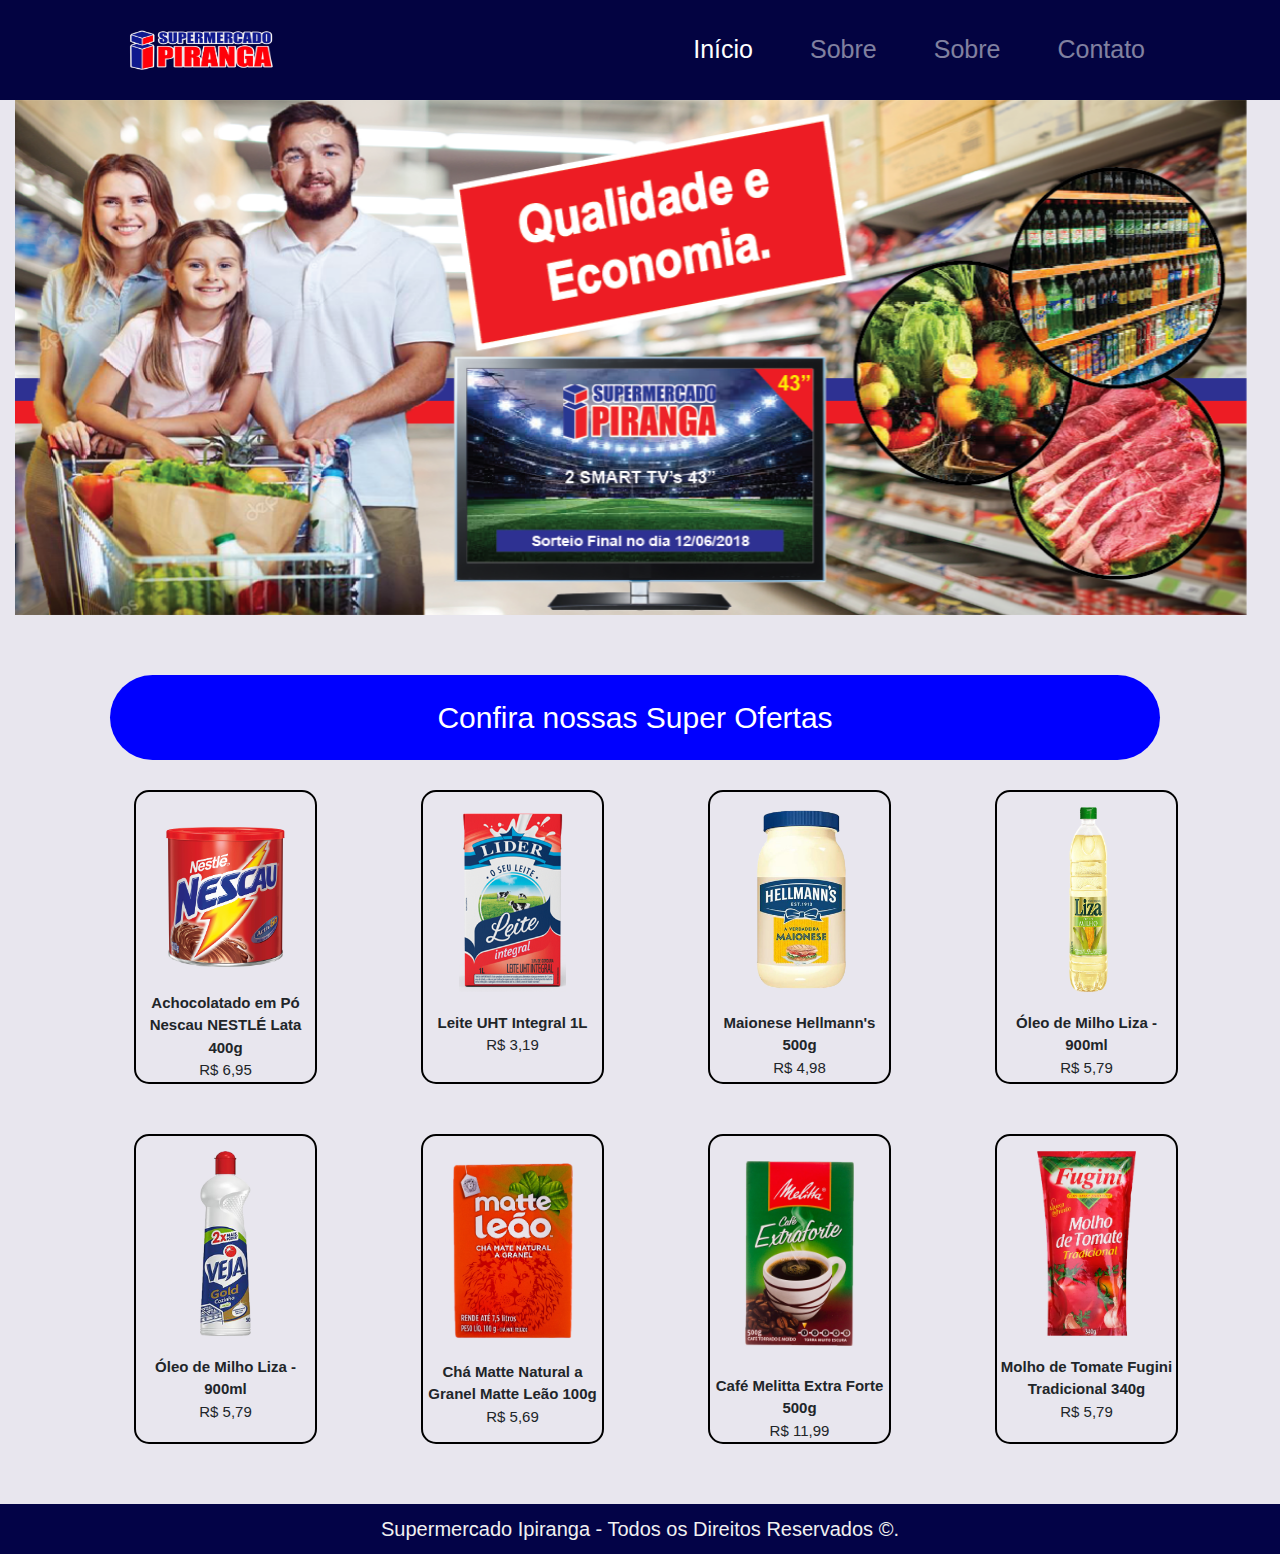
<file: Index.html>
<!DOCTYPE html>
<html lang="pt-br">

<head>
    <meta charset="UTF-8">
    <meta name="viewport" content="width=device-width, initial-scale=1.0">
    <meta http-equiv="X-UA-Compatible" content="ie=edge">
    <title>Supermercados Ipiranga</title>
    <link rel="stylesheet" href="css/bootstrap.min.css">
    <link rel="stylesheet" href="css/estilo.css">
</head>

<body>
    <header>
        <nav class="navbar navbar-expand-lg navbar-dark">
            <img class="logo navbar-brand" src="img/logo.png" alt="">
            <button class="navbar-toggler ml-auto" type="button" data-toggle="collapse" data-target="#navbarSupportedContent"
                aria-controls="navbarSupportedContent" aria-expanded="false" aria-label="Toggle navigation">
                <span class="navbar-toggler-icon "></span>
            </button>

            <div class="collapse navbar-collapse" id="navbarSupportedContent">
                <ul class="navbar-nav ml-auto">
                    <li class="nav-item active">
                        <a class="nav-link" href="#">Início
                            <span class="sr-only">(current)</span>
                        </a>
                    </li>
                    <li class="nav-item">
                        <a class="nav-link" href="#">Sobre</a>
                    </li>
                    <li class="nav-item">
                        <a class="nav-link" href="#">Sobre</a>
                    </li>
                    <li class="nav-item">
                        <a class="nav-link" href="#">Contato</a>
                    </li>
                </ul>
            </div>
        </nav>

    </header>

    <main class="container-fluid">
        <div id="carouselExampleIndicators" class="carousel slide" data-ride="carousel">
            <div class="carousel-inner">

                <div class="carousel-item active">
                    <img class="d-block w-100" src="img/Banner.png" alt="...">
                </div>

                <div class="col-24 col-md-50 col-lg-100 ">
                    <div class="titulo">Confira nossas Super Ofertas</div>
                </div>


                <div class="container-fluid">
                    <div class="col-12 col-md-20 col-lg-100 ">
                        <div class="row mt-4">
                            <div class="ofertas">
                                <img style="height: 140px; margin: 35px 0 25px 0;" src="img/oferta1.png" alt="Produto" /><br />
                                <strong>Achocolatado em Pó Nescau NESTLÉ Lata 400g</strong><br />
                                R$ 6,95
                            </div>
                            <div class="ofertas">
                                <img style="height: 185px; margin: 15px 0 20px 0;" src="img/oferta2.png" alt="Produto" /><br />
                                <strong>Leite UHT Integral 1L</strong><br />
                                R$ 3,19
                            </div>
                            <div class="ofertas">
                                <img style="height: 185px; margin: 15px 0 20px 0;" src="img/oferta3.png" alt="Produto" /><br />
                                <strong>Maionese Hellmann's 500g</strong><br />
                                R$ 4,98
                            </div>
                            <div class="ofertas">
                                <img style="height: 185px; margin: 15px 0 20px 0;" src="img/oferta4.png" alt="Produto" /><br />
                                <strong>Óleo de Milho Liza - 900ml</strong><br />
                                R$ 5,79
                            </div>
                            <div class="ofertas">
                                <img style="height: 185px; margin: 15px 0 20px 0;" src="img/oferta5.png" alt="Produto" /><br />
                                <strong>Óleo de Milho Liza - 900ml</strong><br />
                                R$ 5,79
                            </div>

                            <div class="ofertas">
                                <img style="height: 180px; margin: 25px 0 20px 0;" src="img/oferta6.png" alt="Produto" /><br />
                                <strong>Chá Matte Natural a Granel Matte Leão 100g</strong><br />
                                R$ 5,69
                            </div>
                            <div class="ofertas">
                                <img style="height: 185px; margin: 25px 0 29px 0;" src="img/oferta7.png" alt="Produto" /><br />
                                <strong>Café Melitta Extra Forte 500g</strong><br />
                                R$ 11,99
                            </div>
                            <div class="ofertas">
                                <img style="height: 185px; margin: 15px 0 20px 0;" src="img/oferta8.png" alt="Produto" /><br />
                                <strong>Molho de Tomate Fugini Tradicional 340g</strong><br />
                                R$ 5,79
                            </div>
                            <div class="clear"></div>
                        </div>

                    </div>
                </div>
    </main>

    <footer>
        <div class="text-center">
            Supermercado Ipiranga - Todos os Direitos Reservados ©.
        </div>
    </footer>

    <script src="js/jquery-3.3.1.slim.min.js"></script>
    <script src="js/popper.min.js"></script>
    <script src="js/bootstrap.min.js"></script>
</body>

</html>
</file>
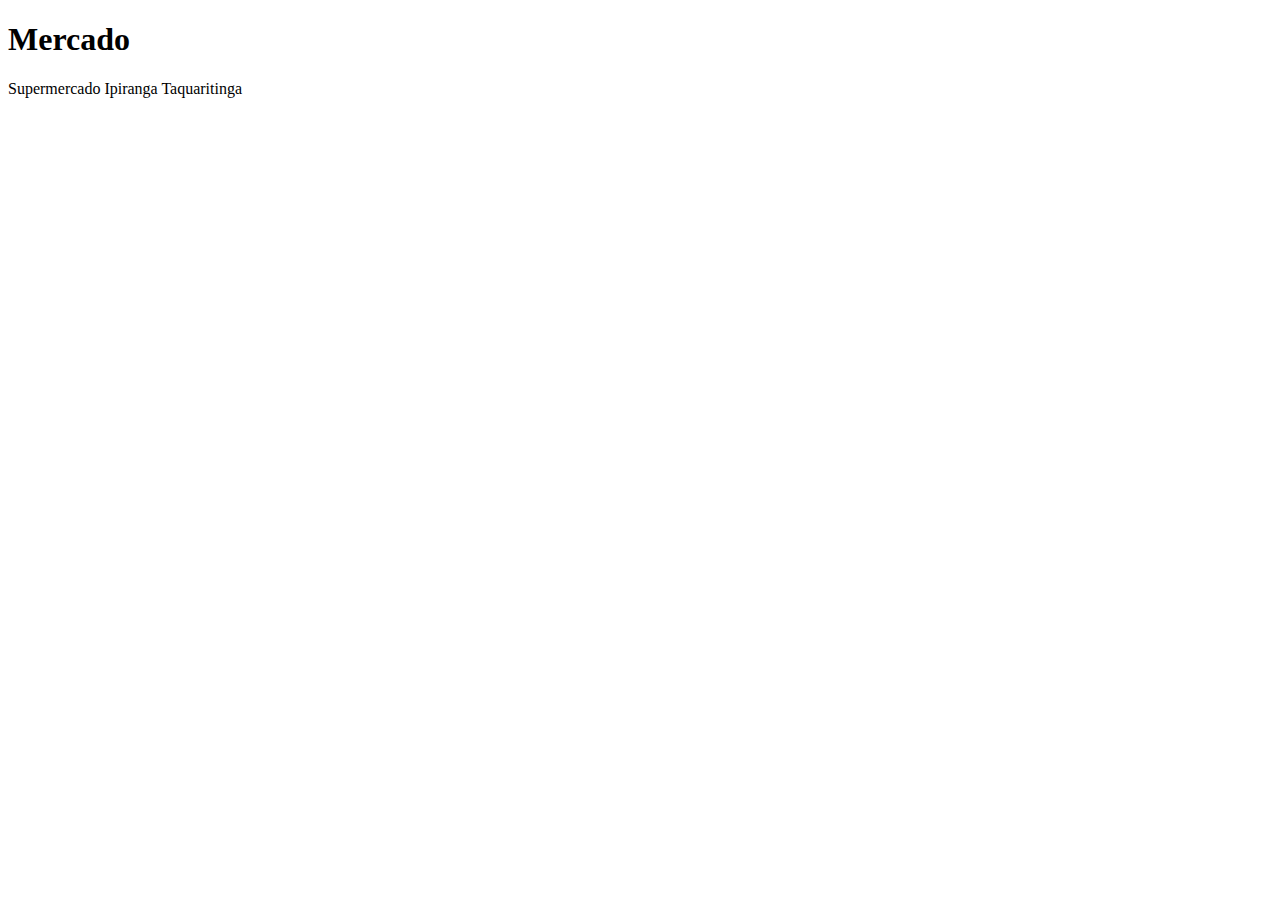
<file: index2.html>
<!DOCTYPE html>
<html lang="en">
<head>
  <meta charset="UTF-8">
  <meta name="viewport" content="width=device-width, initial-scale=1.0">
  <meta http-equiv="X-UA-Compatible" content="ie=edge">
  <title>Document</title>
</head>
<body>
  <h1>Mercado</h1>
  <p>Supermercado Ipiranga Taquaritinga</p>
</body>
</html>
</file>
<file: css/estilo.css>
body {
    background-color: rgb(232, 230, 238);
    font-family: Arial, Verdana;
    margin: 0;
    padding: 0;
}

/* Início da Página Inicial */
/* header */
header {
    background-color: rgb(3, 3, 65);
    padding: 15px;
}

nav a {
    padding: 10px;
    float: right;
    margin: 0 96px 0 -55px;
    font-size: 25px;
    text-decoration: none;
    color: #ffffff;
}

nav a:hover {
    color: rgb(200, 255, 0);
}

.logo {
    margin: 0 0 0 96px;
    height: 50px;
    width: 150px;
}

a {
    text-decoration: none;
}

/* /header */

/* Main */
.banner {
    margin: 0 0 0 105px;
    height: 420px;
    width: 87%;
}

.titulo {
    border-radius: 50px;
    font-size: 30px;
    color: white;
    background-color: blue;
    text-align: center;
    margin: 60px 105px 30px 95px;
    padding: 20px;
}

.ofertas {
    width: 15%;
    margin: 0 0 50px 103px;
    text-align: center;
    font-size: 10px;
}



.clear {
    clear: both;
}

/* /Main */

/* Footer */
footer {
    padding: 20px;
    font-size: 20px;
    color: #f1f1f1;
    background-color: rgb(3, 3, 71);
}

footer a {
    text-decoration: none;
}

/* /Footer */
/* Fim da Página Inicial */

body,
html {
    height: 100%;
}

body {
    display: flex;
    /* ! */
    flex-direction: column;
    /* ! */
}

main {
    flex: 1 0 auto;
    /* ! */
}

footer {
    flex-shrink: 0;
    /*Serve para diminuir a coluna */

    padding: 10px;

    margin-top: 10px;
}

@media (max-width: 480px) {
    .titulo {
        display: none;
    }
}

@media (min-width: 700px) {
    .ofertas {
        float: left;
        width: 15%;
        margin: 0 0 50px 104px;
        text-align: center;
        border: 2px solid rgb(0, 0, 0);
        border-radius: 15px;
        font-size: 15px;
    }

    .logo{
        margin-left: 50;
        margin: 0 0 0 95px;
        height: 50px;
        width: 150px;
    }
}
</file>
